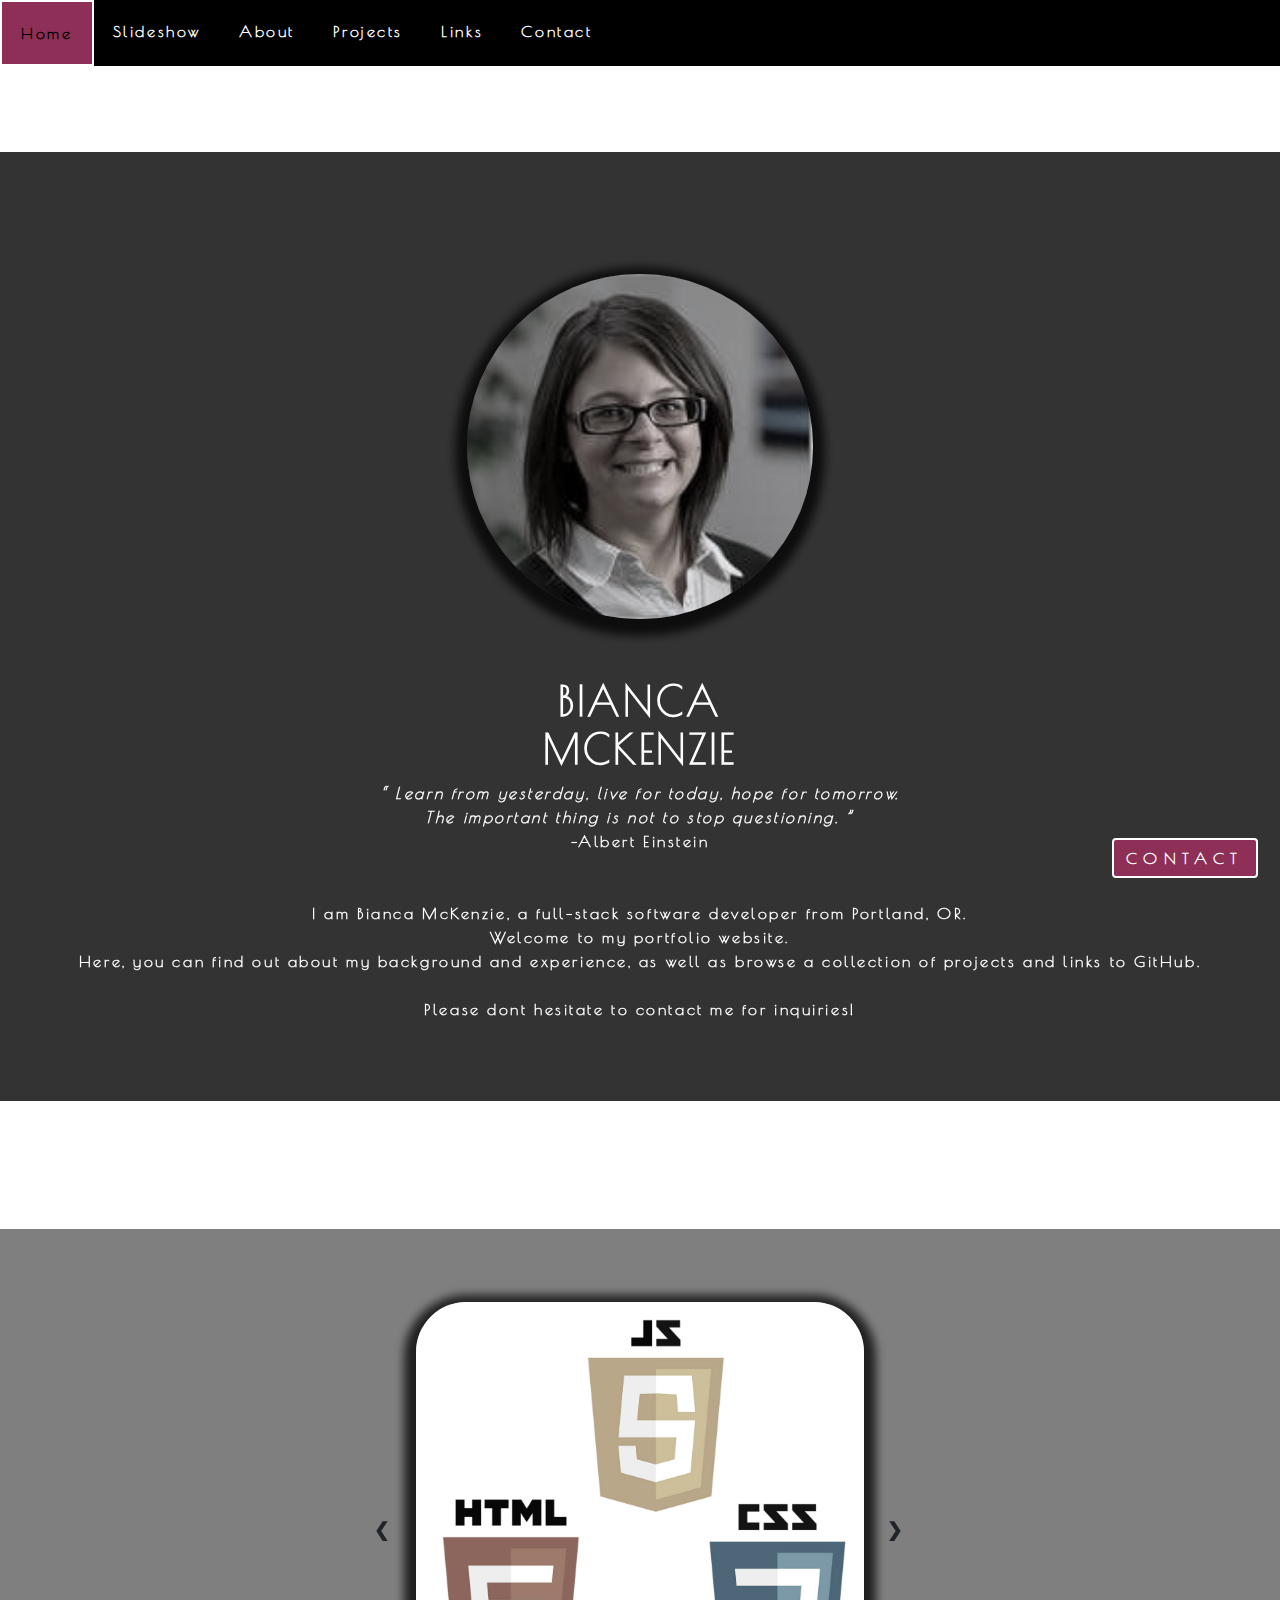
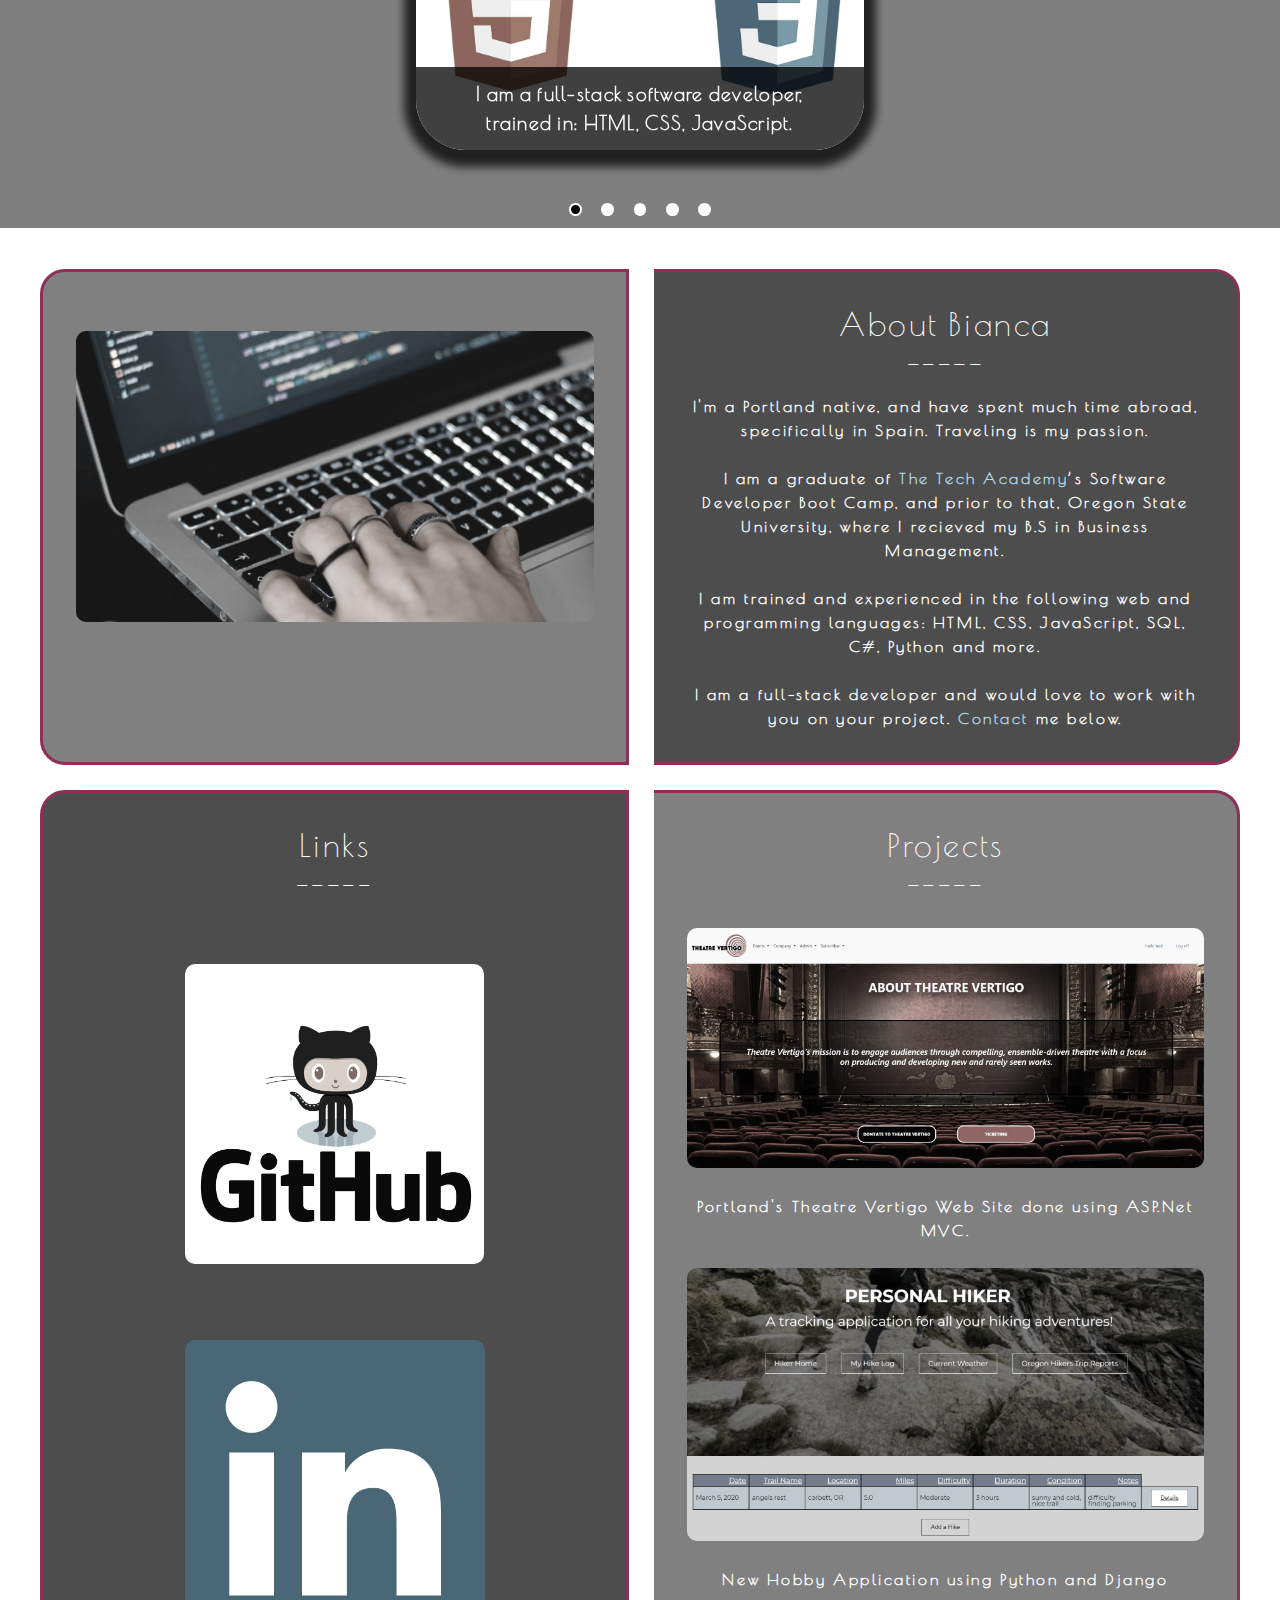
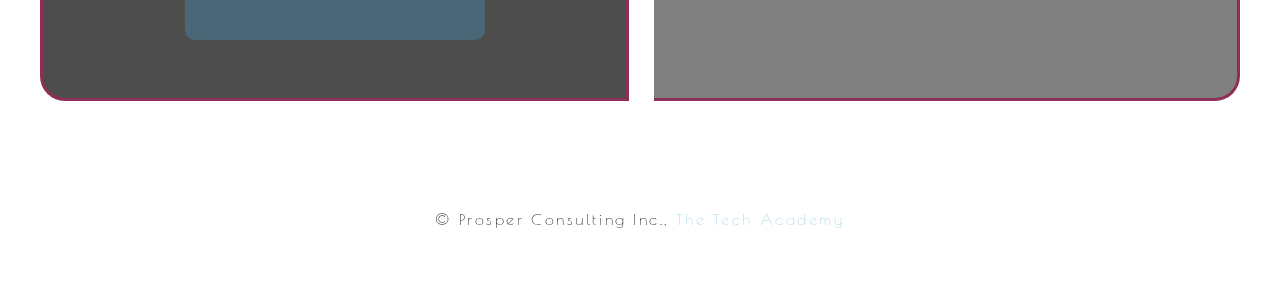
<file: index.html>
﻿ <!DOCTYPE html>
<html>

<!--head-->
<head>
    <meta charset="UTF-8">
    <title>Bianca McKenzie | Software Developer</title>
    <!--bootstrap-->
    <link rel="stylesheet" href="https://stackpath.bootstrapcdn.com/bootstrap/4.4.1/css/bootstrap.min.css" integrity="sha384-Vkoo8x4CGsO3+Hhxv8T/Q5PaXtkKtu6ug5TOeNV6gBiFeWPGFN9MuhOf23Q9Ifjh" crossorigin="anonymous">
    <link rel="stylesheet" type="text/css" href="BRM_Portfolio.css">
    <!-- jQuery link -->
    <script src="https://ajax.googleapis.com/ajax/libs/jquery/3.4.0/jquery.min.js"></script>
    <!--fonts-->
    <link href="https://fonts.googleapis.com/css?family=Advent+Pro|Comfortaa|Economica:700|Maven+Pro|Montserrat|Poiret+One|Rajdhani&display=swap" rel="stylesheet">
    <meta name="viewport" content="width=device-width, initial-scale=1">
</head>

<!--body-->
<body class="Background">
    <!-- Fade in effect -->
    <!--<script>
        document.body.className += ' fade-out';
        $(function () {
            $('body').removeClass('fade-out');
        }
        );

    </script>-->
    <!--navbar-->
    <div class="Navbar">
        <a class="active" href="#Home">Home</a>
        <a href="#Slideshow">Slideshow</a>
        <a href="#About">About</a>
        <a href="#Projects">Projects</a>
        <a href="#Links">Links</a>

        <a onclick="openForm()" href="#Contact">Contact</a>

    </div>

    <!-- <div class="btn cancel" onclick="closeForm()"> -->
    <!--hOME-->
    <div id="Home">
        <!--VIDEO--><!--src="media/Typing.mp4" video/mp4" id="Typing_Video -->

        <iframe id="Typing_Video" src="https://www.youtube.com/embed/RR2EI8EEOOw?autoplay=1&loop=1" allow="autoplay" width="100%" height="100%"
                frameborder="0"></iframe>
        Your browser does not support HTML5 video.

    </div>

    <!--VIDEO TEXT-->
    <div class="Video_Text">
        <img class="Slide_Show_Images bimg" src="media/bianca.png" style="width: 30%; border-radius: 50%;">
        <h1 class="Bianca">Bianca<br />McKenzie</h1>

        <div class="center">
            <p>
                <q>
                    Learn from yesterday, live for today, hope for tomorrow.
                    <br>The important thing is not to stop questioning.
                </q>
                <br> -Albert Einstein

                <br><br><br>
                I am Bianca McKenzie, a full-stack software developer from Portland, OR.
                <br>Welcome to my portfolio website.
                <br>Here, you can find out about my background and experience, as well as browse a collection of projects and links to GitHub.<br>
                <br />Please dont hesitate to contact me for inquiries!

            </p>
        </div>
    </div>

    <!--slideshow-->
    <div id="Slideshow">
        <div id="Slideshow_background">
            <div id="Slideshow_Container">

                <!--<div class="mySlides">
                    <div class="Slide_Number">1 / 6</div>
                    <img class="Slide_Show_Images" src="media/bianca.png" style="width:100%">
                    <div class="text">I'm available to assist you on your project!</div>
                </div>-->

                <div class="mySlides">
                    <div class="Slide_Number">1 / 5</div>
                    <img class="Slide_Show_Images" src="media/html-js-css.jpeg" style="width:100%">
                    <div class="text">I am a full-stack software developer,<br> trained in: HTML, CSS, JavaScript.</div>
                </div>

                <div class="mySlides">
                    <div class="Slide_Number">2 / 5</div>
                    <img class="Slide_Show_Images" src="media/Python.png" style="width:100%">
                    <div class="text">Experience working on live Python Applications.</div>
                </div>

                <div class="mySlides">
                    <div class="Slide_Number">3 / 5</div>
                    <img class="Slide_Show_Images" src="media/sql.jpg" style="width:100%">
                    <div class="text">Back end development, databases and SQL are my specialties.</div>
                </div>

                <div class="mySlides">
                    <div class="Slide_Number">4 / 5</div>
                    <img class="Slide_Show_Images" src="media/c-sharp-net.png" style="width:100%">
                    <div class="text">Project experience in C#, .NET ASP.MET, MVC applications.</div>
                </div>

                <div class="mySlides">
                    <div class="Slide_Number">5 / 5</div>
                    <img class="Slide_Show_Images" src="media/csharpsquare.jpg" style="width:100%">
                    <div class="text">
                        <a onclick="openForm()" href="#Contact" style="color:white;">Contact me now!</a>
                    </div>
                </div>

                <a class="Previous" onclick="plusSlides(-1)">&#10094;</a>
                <a class="Next" onclick="plusSlides(1)">&#10095;</a>
            </div>
            <br>
            <div style="text-align:center">
                <span class="dot" onclick="currentSlide(1)"></span>
                <span class="dot" onclick="currentSlide(2)"></span>
                <span class="dot" onclick="currentSlide(3)"></span>
                <span class="dot" onclick="currentSlide(4)"></span>
                <span class="dot" onclick="currentSlide(5)"></span>

            </div>
        </div>
    </div>

    <!--JS slideshow fuctions. if included here, will take precident over js sheet-->
    <script>
        var slideIndex = 1;
        showSlides(slideIndex);
        function plusSlides(n) {
            showSlides(slideIndex += n);
        }
        function currentSlide(n) {
            showSlides(slideIndex = n);
        }
        function showSlides(n) {
            var i;
            var slides = document.getElementsByClassName("mySlides");
            var dots = document.getElementsByClassName("dot");
            if (n > slides.length) { slideIndex = 1 }
            if (n < 1) { slideIndex = slides.length }
            for (i = 0; i < slides.length; i++) {
                slides[i].style.display = "none";
            }
            for (i = 0; i < dots.length; i++) {
                dots[i].className = dots[i].className.replace(" active", "");
            }
            slides[slideIndex - 1].style.display = "block";
            dots[slideIndex - 1].className += " active";
        }
    </script>


    <!--ABOUT-->

    <div class="container-fluid mt-3 mb-sm-.5">
        <!--cards under slide show container-->

        <div class="card-group" id="About">

            <!--left column-->
            <div class="card cardimg">
                <div class="card-body ">
                    <img src="media/typing.jpg" alt="Laptop">
                </div>
            </div>

            <div class="card cardtext">
                <!--right column-->
                <div class="card-body">
                    <h2 class="card-title">About Bianca<br>-----</h2>
                    <p class="card-text">
                        I'm a Portland native, and have spent much time abroad, specifically in Spain. Traveling is my passion.
                        <br><br>I am a graduate of <a href="https://www.learncodinganywhere.com" target="new">The Tech Academy</a>’s Software Developer Boot Camp, and prior to that, Oregon State University, where I recieved my B.S in Business Management.
                        <br><br>I am trained and experienced in the following web and programming languages: HTML, CSS, JavaScript, SQL, C#, Python and more. <br><br>I am a full-stack developer and would love to work with you on your project. <a href="#Contact">Contact</a> me below.
                    </p>
                </div>
            </div>
        </div>

        <div class="card-group" id="Links">
            <!--left column-->
            <div class="card cardtext">
                <div class="card-body">
                    <h2 class="card-title">Links<br>-----</h2>
                    <div class="cardbody">
                        <br><a href="https://github.com/biancamck" target="new">
                            <img src="media/GitHub.png" alt="GitHub" class="gitimg">
                        </a>

                        <br><a href="https://linkedin.com/in/biancamck" target="new">
                            <img src="media/in.png" alt="LinkedIn" class="gitimg">
                        </a>
                    </div>
                </div>
            </div>

            <div id="Projects" class="card cardimg">
                <!--right column-->
                <div class="card-body">
                    <h2 class="card-title">Projects<br>-----</h2>

                    <a href="https://github.com/biancamck/Theatre_Vertigo"><img src="media/aboutTitle.JPG" class="gitimg" title="Vertigo" target="_blank"/></a>
                    
                    <p>Portland's Theatre Vertigo Web Site done using ASP.Net MVC.</p>
                    <a href="https://github.com/biancamck/PYTHON_Projects/blob/master/Code%20Summary%20Hobby.docx">
                        <img src="media/HikeLog.JPG" class="gitimg projimg" target="_blank"/></a>
                        <p>New Hobby Application using Python and Django</p>
</div>
            </div>

        </div>

    </div>



    <!--contact section-->
    <div id="Contact">
        <button onclick="openForm()" class="btn Pop_Up_Button">CONTACT</button>
        <div class="form-popup" id="myForm">
            <form action="https://formspree.io/info@learncodinganywhere.com" method="POST" class="form-container">
                <!-- Here we are using a free online service from https://formspree.io/ to send our contact form to an email address of our choosing - note: it will not run unless live on the internet, you have to push it to your online website first -->
                <h1>Contact</h1>
                <label for="name"><b>Name</b></label>
                <input type="text" placeholder="Type your name here" name="name" required>
                <label for="phone"><b>Phone</b></label>
                <input type="text" placeholder="Enter your phone number here" name="phone">
                <label for="email"><b>Email</b></label>
                <input type="text" placeholder="Type your email address here" name="email" required>
                <label for="message"><b>Message</b></label>
                <input type="text" placeholder="Type your message here" name="message">

                <button type="submit" class="btn">SUBMIT</button>
                <button type="button" class="btn cancel" onclick="closeForm()">CLOSE</button>

            </form>
        </div>
    </div>
    <!-- </div>
    </div> -->

    <script src="BRM_portfolio.js"></script>
    <script src="https://code.jquery.com/jquery-3.4.1.slim.min.js" integrity="sha384-J6qa4849blE2+poT4WnyKhv5vZF5SrPo0iEjwBvKU7imGFAV0wwj1yYfoRSJoZ+n" crossorigin="anonymous"></script>
    <script src="https://cdn.jsdelivr.net/npm/popper.js@1.16.0/dist/umd/popper.min.js" integrity="sha384-Q6E9RHvbIyZFJoft+2mJbHaEWldlvI9IOYy5n3zV9zzTtmI3UksdQRVvoxMfooAo" crossorigin="anonymous"></script>
    <script src="https://stackpath.bootstrapcdn.com/bootstrap/4.4.1/js/bootstrap.min.js" integrity="sha384-wfSDF2E50Y2D1uUdj0O3uMBJnjuUD4Ih7YwaYd1iqfktj0Uod8GCExl3Og8ifwB6" crossorigin="anonymous"></script>

    <footer>
        <p>
            <center>&copy Prosper Consulting Inc.,  <a href="https://learncodinganywhere.com/">The Tech Academy</a></center><br>
        </p>
    </footer>

</body>
</html>
</file>
<file: BRM_Portfolio.css>
/* smooth scrolling when navbar clicked */
html {
    scroll-behavior: smooth;
}


/* Body */
body {
    margin: 0%; /* This ensures our site displays all the way to the edge of the browser screen */
    opacity: 1;
    /*transition: 5s opacity;*/ /*5second fade*/
    letter-spacing: .2vw;
    font-family: 'Poiret One', cursive;
    text-align: center;
}




    body.fade-out {
        opacity: .1;
        transition: none;
    }

/* Navbar */
.Navbar {
    overflow: hidden; /* This ensures that any content that overflows beyond the boundary of our nav bar is not displayed */
    background-color: black; /* This colors the navbar black */
    position: fixed; /* This keeps the navbar at the top of the screen as we scroll */
    top: 0; /* This ensures no space is displayed above the navbar */
    width: 100%; /* This makes the navbar span the entire width of the page */
    z-index: 1; /*This ensures other elements don't display over the navbar */
    position: fixed;
    -webkit-animation: moveNav 2s; /* Safari 4.0 - 8.0 */
    animation: moveNav 2s;
}

    /* Navbar text */
    .Navbar a {
        float: left; /* This specifies that the text floats on the left on the navbar */
        display: block; /* This ensures that other text will be displayed on the same line or row, instead of a new line */
        color: white; /* This is the font color for text on our navbar */
        padding: 1.5%; /* This adds padding around our text */
        text-decoration: none; /* This gets rid of the underlines under the text on our navbar */
        /*font-size: 20px;*/ /* This specifies the font size for text on our navbar */
        text-align: center; /* This centers the text within its container */
        position: relative;
        -webkit-animation: movenavText 2s;
        animation: movenavText 2;
        letter-spacing: .2vw;
        
        font-weight: 700
    }

/*navmbar animation */
@keyframes moveNav {
    from {
        left: -100vw;
    }

    to {
        left: 0vw;
    }
}

/*overlay video text animation */
@keyframes movenavText {
    from {
        top: -100vw;
    }

    to {
        top: 0vw;
    }
}

/*overlay of video moving up */
@keyframes movevideoText {
    from {
        top: -100vw;
    }

    to {
        top: 0px;
    }
}

/* Navbar hover effect */
.Navbar a:hover {
    background-color: #a78593; /*  This defines the background color that will display when you hover over the text on the navbar */
    color: black; /* This defines the font color that will display when you hover over the text on the navbar */
    font-weight: bold; /* This makes the text on the navbar bold when hovered over */
}

/* Navbar home button */
.Navbar a.active { /* The active selector styles a link */
    background-color: #8d2f56; /* This specifies the background color behind the Home button on the navbar */
}

/*video zoom*/
@keyframes zoominoutsinglefeatured {
    0% {
        transform: scale(1.5,1.5);
    }

    100% {
        transform: scale(1,1);
    }
}

/* Video */
#Typing_Video {
    position: fixed; /* This fixes our video to the page  */
    right: 0; /* This ensures no space between the edge of the video and the edge of the page */
    bottom: 0; /* This ensures no space between the edge of the video and the edge of the page */
    min-height: 100%; /* This ensures the video is displayed across the full width of the page */
    top: 0;
    z-index: -1;
    animation: zoominoutsinglefeatured 5s;
}


/* Text over the video */
.Video_Text {
    background: rgba(0, 0, 0, 0.8); /* This provides a semi-transparent background for the text to sit over */
    color: white;
    width: 100%;
    padding: 5%;
    margin-top: 10%;
    margin-bottom:10%;
    margin-right:5%;
    margin-left5%;
    position: relative;
    -webkit-animation: moveNav 4s; /* Safari 4.0 - 8.0 */
    animation: movevideoText 4s;
    font-weight: 800;
}

.bimg {
    width: 30%;
    border-radius: 50%;
}

/* Bianca heading style */
.Bianca {
    text-transform: uppercase; /* capitalize headings */
    font-family: 'Poiret One', cursive;
    font-weight: 900;
    text-align: center;
    color: white;
    border: none;
    
    
}

    .Bianca:hover {
        transition: transform 4s;
        transform: scale(1.2);
        font-weight: normal; /* Makes the text no longer bold when hovered over  */
        color: white;
        font-weight: 900;
    }

/* Center align element hover effect */
.center:hover {
    transition: transform 2s;
    transform: scale(1.1);
}

/*slideshow styling */
#Slideshow_background {
    background: rgba(0,0,0,.5); /*slightly transparent white over video */
}

.mySlides {
    display: none;
}

@-webkit-keyframes fade {
    from {
        opacity: .4
    }

    to {
        opacity: 1
    }
}

@keyframes fade {
    from {
        opacity: .4
    }

    to {
        opacity: 1
    }
}


#Slideshow_Container {
    width: 35vw;
    height: auto;
    padding-top: 4%;
    position: relative;
    margin: auto;
    border-radius: 50px;
}

/* Images contained within slideshow */
.Slide_Show_Images {
    vertical-align: middle;
    height: auto;
    box-shadow: 0px 5px 10px 12px rgba(0, 0, 0, .75);
    width: 80%;
    border-radius: 50px;
}

.Previous, .Next {
    cursor: pointer;
    position: absolute;
    top: 50%;
    width: auto;
    padding: 2vw;
    margin-top: -0vw;
    color: darkgray;
    font-weight: bold;
    font-size: 1.5vw;
    border-radius: 0 3px 3px 0;
    user-select: none;
    transition: 0.6s ease;
}

/* Positioning the right-hand next button */
.Next {
    right: -15%;
    border-radius: 3px 0 0 3px;
}

.Previous {
    left: -15%;
    border-radius: 3px 0 0 3px;
}


    /* Hover effect on slide show buttons */
    .Previous:hover, .Next:hover {
        background-color: rgba(0,0,0,0.8);
        color: white;
    }

/* slideshow text */
.text {
    color: white;
    padding: 1vw;
    position: absolute;
    bottom: 0;
    width: 100%;
    text-align: center;
    letter-spacing: .1vw;
    font-size: 1.5vw;
    background-color: rgba(0,0,0,0.75);
    font-weight: bold;
    border-radius: 0px 0px 50px 50px;
    margin: 0;
}

/* Number text (1/6, 2/6, etc.) - we have set this display to none, which means these are hidden */
.Slide_Number {
    color: white;
    position: absolute;
    top: 0;
    letter-spacing: .1vw;
    font-size: 1.5vw;
    font-weight: bold;
    display: none;
}

/* The dots under the slideshow */
.dot {
    cursor: pointer;
    height: 1vw;
    width: 1vw;
    margin: .5%;
    background-color: white;
    border-radius: 50%;
    display: inline-block;
    transition: background-color 0.6s ease;
    position: relative;
    z-index: 1;
}

    /* Hover effect for slideshow dots */
    .active, .dot:hover {
        background-color: black;
        border: 2px solid white;
    }

.fade {
    -webkit-animation-name: fade;
    -webkit-animation-duration: 1.5s;
    animation-name: fade;
    animation-duration: 1.5s;
}



/*about and Git cards*/


.cardimg {
    color: white;
    padding: 1%;
    background-color: gray;
    font-weight: 900;
    margin: 2%;
    border: solid 3px #8d2f56;
    border-radius: 25px 25px 25px 25px;
}

.cardtext {
    font-weight: 900;
    padding: 1%;
    background-color: #4d4d4d;
    color: white;
    margin: 2%;
    border: solid 3px #8d2f56;
    border-radius: 25px 25px 25px 25px;
}

.gitimg {
   /*margin-top:10%;
   margin-bottom: 5%;*/
   max-height:300px;
   width:auto;
   /*margin-left:15%;
   margin-right:auto;*/
    }

/* Anchor elements */
a {
    color: lightblue; 
    
}

/* Quotation elements */
q {
    font-style: italic;
    font-weight: bold;
}


/* Image elements */
img {
    filter: grayscale(75%); /* This rids our pictures of 75% of their color */
    border-radius: 10px; /* This causes our images to have slightly rounded edges */
    max-width: 100%;
    margin-top: 5%;
    margin-bottom:5%;
    margin-left: auto; /* This in combination with margin-right: auto centers our images */
    margin-right: auto;
    display: block; /* By specifying block display we can ensure our images are able to be centered */
   
}

.linksimg
{
    border-radius: 25px;
}

    /* Image element hover effects */
    img:hover {
        filter: grayscale(5%); /* Brings back most of the image's color when hovered over */
        transition: transform 1s;
        transform: scale(1.1);
    }

/* Contact form and styling*/

@keyframes movePopup {
    from {
        right: -40vw;
    }

    to {
        bottom: 1.75vw;
    }
}

/*contact button */
.Pop_Up_Button {
    bottom: 1.75vw;
    right: 1.75vw;
    /*width: 25vw;
    height: 6vw;*/
    background-color: #8d2f56;
    letter-spacing: .5vw;
    /*font-size: 1em;*/
    font-weight: 900;
    font-family: 'Poiret One', cursive;
    color: white;
    border: 2px solid white;
    cursor: pointer;
    position: fixed;
    -webkit-animation: movePopup 5s;
    animation: movePopup 5s;
}
    .Pop_Up_Button:hover {
        background-color: black;
        color:white;
    }
    /*popup form hidden by default*/
    .form-popup {
        border: 3px solid #f0f1f0;
        z-index: 8;
        display: none;
        position: fixed;
        bottom: 6px;
        right: 6px;
    }

/*form styling*/
.form-container {
    max-width: 49vw;
    padding: 9px;
    background-color: #a78593;
    color: white;
}

    /* Input fields */
    .form-container input[type=text], .form-container input[type=password] {
        width: 100%;
        padding: .93vw;
        margin: .6vw 0 .6vw 0;
        border: none;
        background: white;
        font-family: Helvetica, Avant Garde;
        font-size: 1vw;
        color: black;
        
    }

    /* Submit button */
    .form-container .btn {
        background-color: black;
        color: white;
        border-color: black;
        margin-bottom: 1vh;
    }

    /* Close button */
    .form-container .cancel {
        background-color: black;
        color: white;
        border-color: gray;
    }

    /*button hover effects*/
    button:hover, .form-container .btn:hover {
        color: white;
        background-color: #8d2f56;
        -webkit-transition-duration: 1s;
        transition-duration: .5s;
        border-style: solid;
        border-color: silver;
    }

    .form-container .cancel:hover {
        color: white;
        background-color: #8d2f56;
        -webkit-transition-duration: 1s;
        transition-duration: .5s;
        border-style: solid;
        border-color: black;
    }

/* Footer element */
footer {
    margin-top:5%;
    padding: 2%;
    background-color: white;
}
</file>
